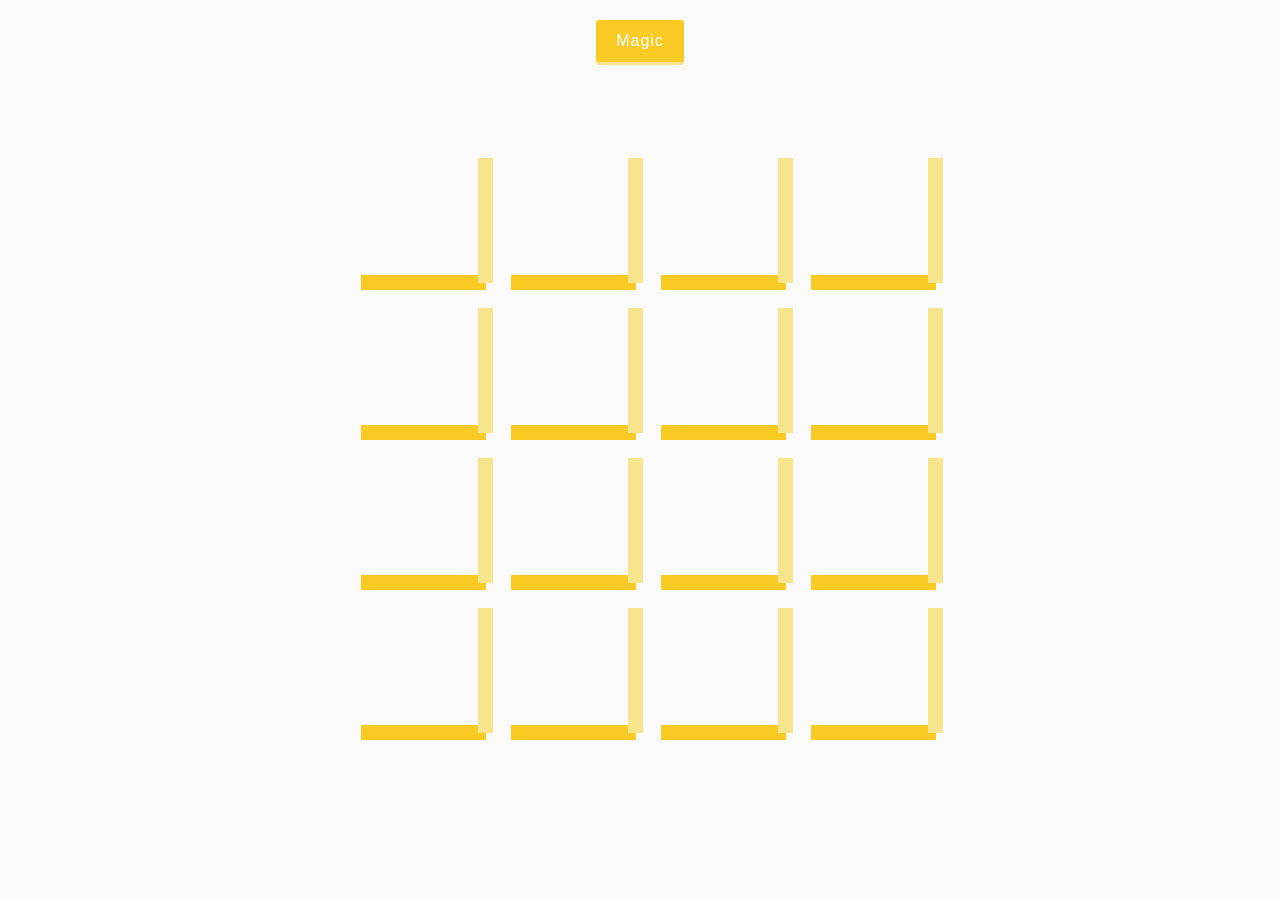
<file: 05.image-magic/index.html>
<!DOCTYPE html>
<html lang="en">
<head>
    <meta charset="UTF-8">
    <meta name="viewport" content="width=device-width, initial-scale=1.0">
    <link rel="stylesheet" href="./style.css">
    <title>3D Boxes Magic</title>
</head>
<body>
    <button class="magic" id="btn">Magic</button>

    <div id="boxes" class="boxes big"></div>
    
    <script src="./script.js"></script>
</body>
</html>
</file>
<file: 05.image-magic/style.css>
*{
    margin: 0;
    padding: 0;
    box-sizing: border-box;
}

body{
    background-color: #fafafa;
    font-family: sans-serif;
    display: flex;
    flex-direction: column;
    align-items: center;
    justify-content: center;
    height: 100vh;
    overflow: hidden;
}

.magic{
    background-color: #f9ca24;
    color: white;
    border: 0;
    border-radius: 3px;
    font-size: 16px;
    padding: 12px 20px;
    cursor: pointer;
    position: fixed;
    top: 20px;
    letter-spacing: 1px;
    box-shadow: 0 3px rgba(249, 202, 36,0.5);
    z-index: 100;
}

.magic:focus{
    outline: none;
}

.magic:active{
    box-shadow: none;
    transform: translateY(2px);
}

.boxes{
    display: flex;
    flex-wrap: wrap;
    justify-content: space-around;
    height: 500px;
    width: 500px;
    position: relative;
    transition: 0.4s ease;
}

.boxes.big {
    height: 600px;
    width: 600px;
}

.boxes.big .box{
    transform: rotateZ(360deg);
}

.box{
    background-image: url('https://media4.giphy.com/media/v1.Y2lkPTc5MGI3NjExcmQ5bHoydG1tcW1pbnc1MHB3cnU4NXdpZjRuNHNjcm0wNHUxZGlwZyZlcD12MV9pbnRlcm5hbF9naWZfYnlfaWQmY3Q9Zw/l3HBbltOYjoNq/giphy.gif');
    background-repeat: no-repeat;
    background-size: 500px 500px;
    position: relative;
    height: 125px;
    width:125px;
    transition: 0.4s ease;
}

.box::after{
    content: "";
    background-color: #f6e58d;
    position: absolute;
    top: 8px;
    right: -15px;
    height: 100%;
    width: 15px;
    transform: scaleY(45deg);
}

.box::before{
    content: "";
    background-color: #f9ca24;
    position: absolute;
    bottom: -15px;
    left: 8px;
    height: 15px;
    width: 100%;
    transform: scaleX(45deg);
}
</file>
